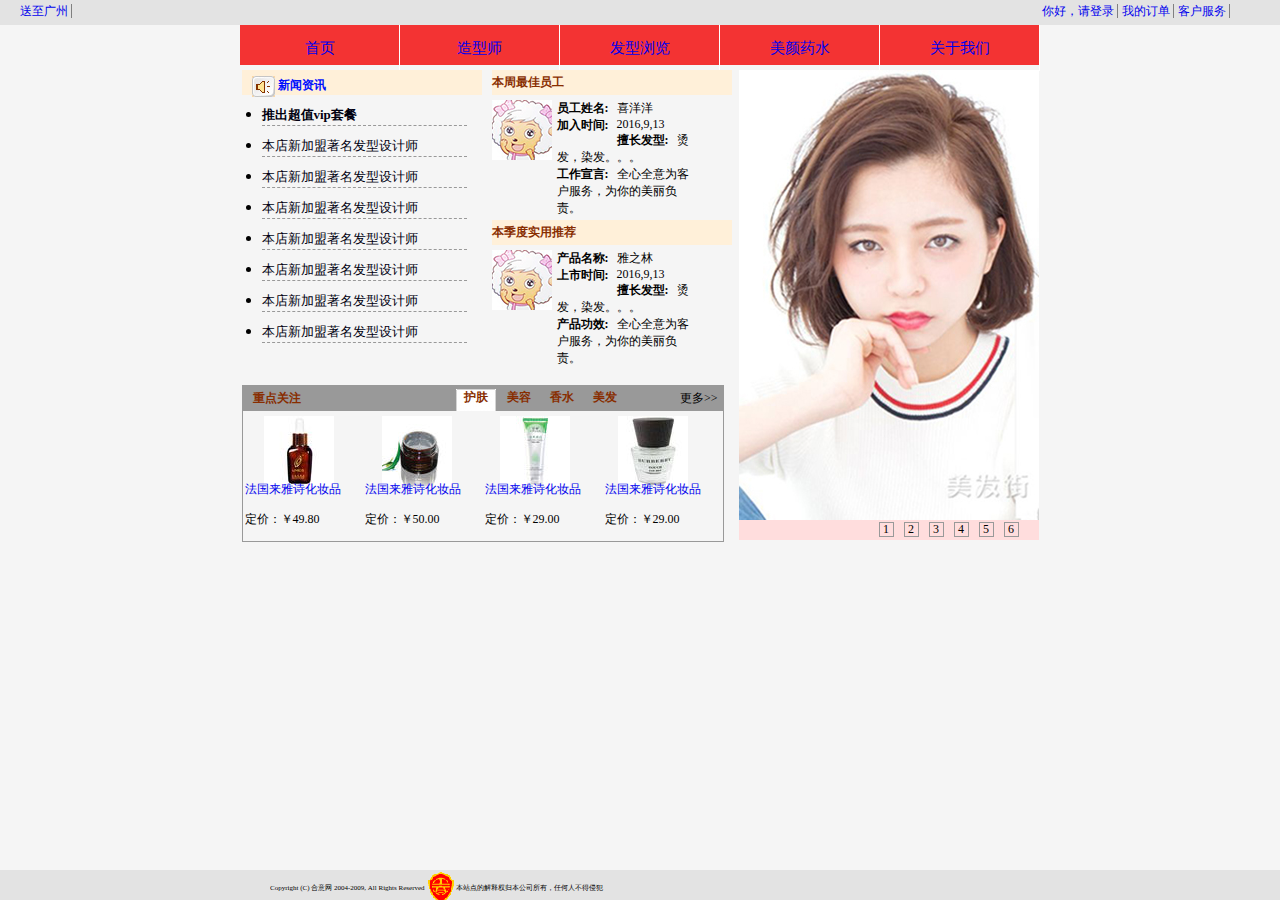
<file: index.html>
<!DOCTYPE html>
<html>
<head>
<meta http-equiv="Content-Type" content="text/html;charset=utf-8" />
<title>合意</title>

<!-- <link onload="ScreenWidth()" rel="stylesheet" type="text/css" href="./css/index.css" />
<link onload="ScreenWidth()" rel="stylesheet" type="text/css" href="./css/template.css" /> -->
<style type="text/css">
*{ margin:0; padding:0; }

.lanrenzhijia{ width:400px; height:600px; margin:10px auto;}
.lanrenzhijia dl { position:relative; width:380px; height:580px; border:10px solid #EFEFDA; }
.lanrenzhijia dd { width:380px; height:560px;overflow:hidden;animation-delay: 2s;animation-direction: linear;}
.lanrenzhijia img { border:2px solid #000; }
.lanrenzhijia dt { position:absolute; right:0px; bottom:0px;width:160px;height:22px; background:#FBFBEA; }
.lanrenzhijia a {display:block;float:right;margin:2px;width:18px; height:18px;text-align:center; color:#fff; text-decoration:none; background:#666;filter:alpha(opacity=70); opacity:.7;}
.lanrenzhijia a:hover {background:#000}
</style>
<!-- <script type="text/javascript">
	var i=1;
	function ppt()
	{
		i++;
		if(i>6)
		{
			i=1;
		}
		var obj = document.getElementById("indexa1");
		obj.src = "images/head0"+i+".jpg";
	}
	function start()
	{
		setInterval("ppt()", 3000);
	}
</script>
</head> -->

<!-- <body onload="start()"> -->
<script type="text/javascript" src="js/entry.js"></script>
</head>

<body>
<div class="topbar">
	<ul>
		<li><a href="#">送至广州&nbsp;</a></li>
	</ul>
	<ul id="topbarulright">
		<li><a href="#">你好，请登录&nbsp;</a></li>
		<li><a href="#">我的订单&nbsp;</a></li>
		<li><a href="#">客户服务&nbsp;</a></li>
	</ul>
</div>
<div class="headerbar">
	<ul>
		<li><a href="#">首页</a></li>
		<li><a href="#">造型师</a></li>
		<li><a href="#">发型浏览</a></li>
		<li><a href="#">美颜药水</a></li>
		<li><a href="#">关于我们</a></li>
	</ul>
</div>
<div class="browser">
	<div class="browserleft">
	<div class="browserleft_bg"><!-- <img src="images/dd_book_mess.gif" alt="mess" style=" vertical-align: middle;"/> --><script type="text/javascript" src="js/img01.js"></script>&nbsp;新闻资讯<span id="tmpmsg"></span></span></div>
	<div class="browserleft_class">
		<ul id="express">
			<li style="font-weight:bold"><a href="#">推出超值vip套餐</a></li>
			<li><a href="#">本店新加盟著名发型设计师</a></li>
			<li><a href="#">本店新加盟著名发型设计师</a></li>
			<li><a href="#">本店新加盟著名发型设计师</a></li>
			<li><a href="#">本店新加盟著名发型设计师</a></li>
			<li><a href="#">本店新加盟著名发型设计师</a></li>
			<li><a href="#">本店新加盟著名发型设计师</a></li>
			<li><a href="#">本店新加盟著名发型设计师</a></li>
		</ul>
	</div>
	</div>
	<div class="browser_middle">
		<div class="browser_middle_block">
		<div class="browser_middle_head">
			<font class="employee_title" style="font-weight:bold">本周最佳员工</font><br />
		</div>
		<div>
			<dl>
				<dt>
					<!-- <img src="images/best_employee.jpg" alt="best_employee"/> -->
					<script type="text/javascript" src="js/img02.js"></script>
				</dt>
				<dd>
					
					<div class="self_font">员工姓名:</div>喜洋洋<br/>
					<div class="self_font">加入时间:</div>2016,9,13<br/>
					<div class="self_font">擅长发型:</div>烫发，染发。。。<br/>
					<div class="self_font">工作宣言:</div>全心全意为客户服务，为你的美丽负责。
				</dd>
			</dl>
		</div>
		</div>
		<div class="browser_middle_block">
			<div  class="browser_middle_head">
				<font class="employee_title" style="font-weight:bold">本季度实用推荐</font><br />
			</div>
			<div>
				<dt>
					<!-- <img src="images/best_employee.jpg" alt="best_employee"/> -->
					<script type="text/javascript" src="js/img03.js"></script>
				</dt>
				<dd>
					<div class="self_font">产品名称:</div>雅之林<br/>
					<div class="self_font">上市时间:</div>2016,9,13<br/>
					<div class="self_font">擅长发型:</div>烫发，染发。。。<br/>
					<div class="self_font">产品功效:</div>全心全意为客户服务，为你的美丽负责。
				</dd>
			</div>
		</div>
	</div>
	<div class="browserright">
		<div class="browserright_img"><!-- <img src="images/head01.jpg" id="dd_scroll"> --><script type="text/javascript" src="js/img04.js"></script></div>
		<div class="browserright_index">
			<ul>
				<li id="scroll_number_1" onmouseover="loopShow(1)">1</li>
				<li id="scroll_number_2" onmouseover="loopShow(2)">2</li>
				<li id="scroll_number_3" onmouseover="loopShow(3)">3</li>
				<li id="scroll_number_4" onmouseover="loopShow(4)">4</li>
				<li id="scroll_number_5" onmouseover="loopShow(5)">5</li>
				<li id="scroll_number_6" onmouseover="loopShow(6)">6</li>
			</ul>
		</div>
	</div>
	<div class="huazhuangpin">
		<div class="huazhuangpin_head">
			<div class="huazhuangpin_head_index">重点关注</div>
			<div class="huazhuangpin_head_type_out" id="hufu"      onmouseover="huazhuangpinPutUp(0)">护肤</div>
			<div class="huazhuangpin_head_type" id="meirong"   onmouseover="huazhuangpinPutUp(1)">美容</div>
			<div class="huazhuangpin_head_type" id="xiangshui" onmouseover="huazhuangpinPutUp(2)">香水</div>
			<div class="huazhuangpin_head_type" id="meifa"     onmouseover="huazhuangpinPutUp(3)">美发</div>
			<div class="huazhuangpin_head_right">更多>></div>
		</div>
		<div id="huazhuangpin_body_focus">
			<dl id="huazhuangpin_hufu">
				<!-- <dt><img src="images/makeup01.jpg" alt="focus"/></dt>
				<dt><img src="images/makeup02.jpg" alt="focus"/></dt>
				<dt><img src="images/makeup03.jpg" alt="focus"/></dt>
				<dt><img src="images/makeup04.jpg" alt="focus"/></dt> -->
				<script type="text/javascript" src="js/img05_1.js"></script>
				<dd><a href="#" class="blue" text-decration="none">法国来雅诗化妆品</a></dd>
				<dd><a href="#" class="blue">法国来雅诗化妆品</a></dd>
				<dd><a href="#" class="blue">法国来雅诗化妆品</a></dd>
				<dd><a href="#" class="blue">法国来雅诗化妆品</a></dd>
				<dd>定价：￥49.80</dd>
            	<dd>定价：￥50.00</dd>
            	<dd>定价：￥29.00</dd>
            	<dd>定价：￥29.00</dd>
			</dl>

			<dl id="huazhuangpin_meirong" class="huazhuangpin_none">
				<!-- <dt><img src="images/makeup03.jpg" alt="focus"/></dt>
				<dt><img src="images/makeup04.jpg" alt="focus"/></dt>
				<dt><img src="images/makeup01.jpg" alt="focus"/></dt>
				<dt><img src="images/makeup02.jpg" alt="focus"/></dt> -->
				<script type="text/javascript" src="js/img05_2.js"></script>
				<dd><a href="#" class="blue" text-decration="none">法国来雅诗化妆品</a></dd>
				<dd><a href="#" class="blue">法国来雅诗化妆品</a></dd>
				<dd><a href="#" class="blue">法国来雅诗化妆品</a></dd>
				<dd><a href="#" class="blue">法国来雅诗化妆品</a></dd>
				<dd>定价：￥49.80</dd>
            	<dd>定价：￥50.00</dd>
            	<dd>定价：￥29.00</dd>
            	<dd>定价：￥29.00</dd>
			</dl>

			<dl id="huazhuangpin_xiangshui" class="huazhuangpin_none">
				<!-- <dt><img src="images/makeup01.jpg" alt="focus"/></dt>
				<dt><img src="images/makeup02.jpg" alt="focus"/></dt>
				<dt><img src="images/makeup04.jpg" alt="focus"/></dt>
				<dt><img src="images/makeup03.jpg" alt="focus"/></dt> -->
				<script type="text/javascript" src="js/img05_3.js"></script>
				<dd><a href="#" class="blue" text-decration="none">法国来雅诗化妆品</a></dd>
				<dd><a href="#" class="blue">法国来雅诗化妆品</a></dd>
				<dd><a href="#" class="blue">法国来雅诗化妆品</a></dd>
				<dd><a href="#" class="blue">法国来雅诗化妆品</a></dd>
				<dd>定价：￥49.80</dd>
            	<dd>定价：￥50.00</dd>
            	<dd>定价：￥29.00</dd>
            	<dd>定价：￥29.00</dd>
			</dl>

			<dl id="huazhuangpin_meifa" class="huazhuangpin_none">
				<!-- <dt><img src="images/makeup02.jpg" alt="focus"/></dt>
				<dt><img src="images/makeup03.jpg" alt="focus"/></dt>
				<dt><img src="images/makeup04.jpg" alt="focus"/></dt>
				<dt><img src="images/makeup01.jpg" alt="focus"/></dt> -->
				<script type="text/javascript" src="js/img05_4.js"></script>
				<dd><a href="#" class="blue" text-decration="none">法国来雅诗化妆品</a></dd>
				<dd><a href="#" class="blue">法国来雅诗化妆品</a></dd>
				<dd><a href="#" class="blue">法国来雅诗化妆品</a></dd>
				<dd><a href="#" class="blue">法国来雅诗化妆品</a></dd>
				<dd>定价：￥49.80</dd>
            	<dd>定价：￥50.00</dd>
            	<dd>定价：￥29.00</dd>
            	<dd>定价：￥29.00</dd>
			</dl>
		</div>
	</div>
	<script type="text/javascript" src="js/index.js"></script>
</div>

<!-- 空余部分，为适应分辨率不同的屏幕（高度不同） -->
<div style="height: 80px; width: 100%">
</div>

<!--网站版权部分开始-->
<div class="bottombar">
	<div  class="bottombar_content">
		<iframe scrolling="no" src="./footer.html"  height="50px" width="900px" frameborder="0"></iframe>
	</div>
</div>
</body>

</html>
</file>
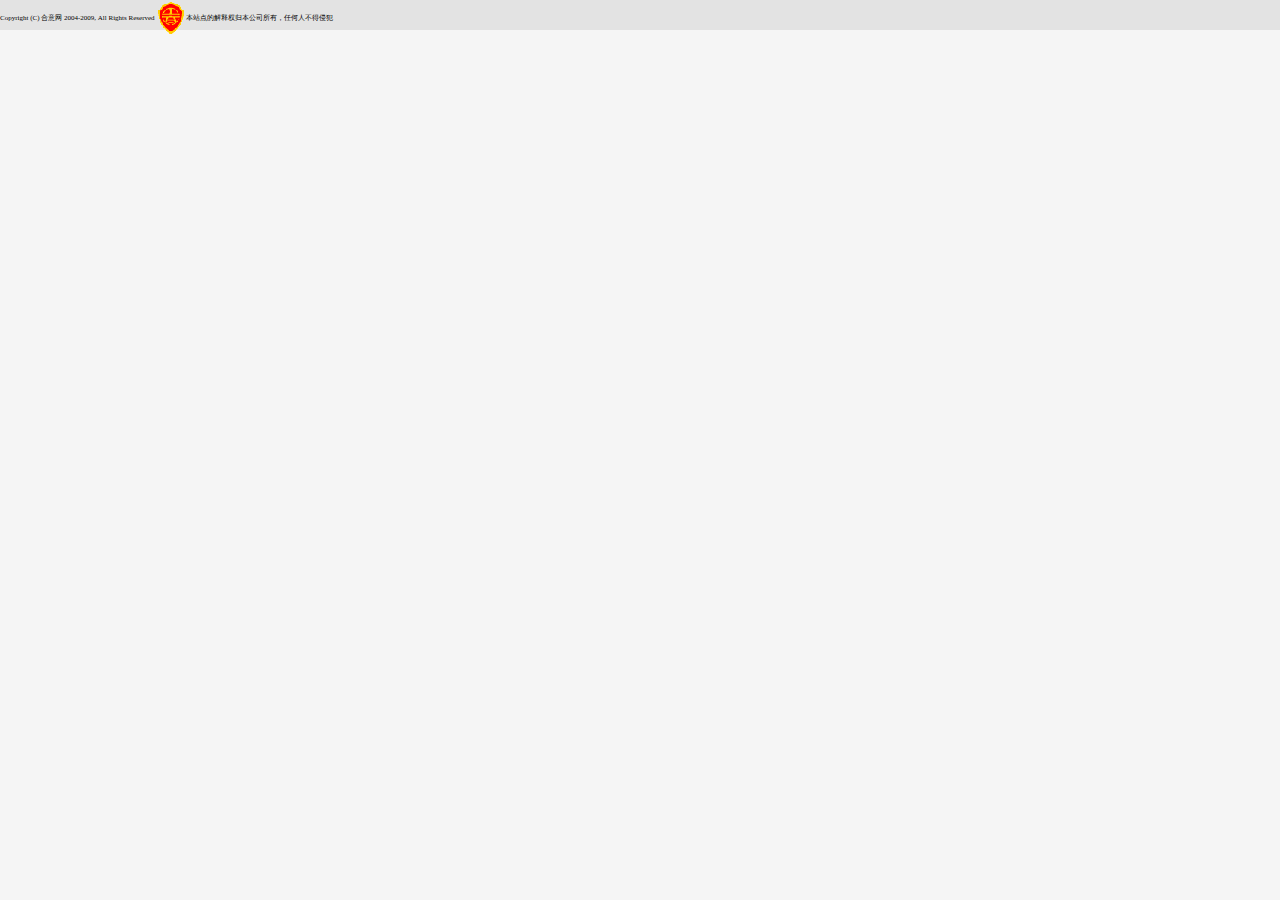
<file: footer.html>
<!DOCTYPE html>
<html>
<head>
<meta http-equiv="Content-Type" content="text/html;charset=utf-8" />
<title>合意网版权</title>
<!-- <link href="css/template.css" rel="stylesheet" type="text/css" /> -->
<script type="text/javascript" src="js/entry.js"></script>
</head>

<body>

<div class="footerbar">Copyright (C) 合意网 2004-2009, All Rights Reserved  <!-- <img src="images/validate.gif"  alt="版权"  style="vertical-align:middle;"/> --><script type="text/javascript" src="js/img06.js"></script>本站点的解释权归本公司所有，任何人不得侵犯</div>
</body>
</html>
</file>
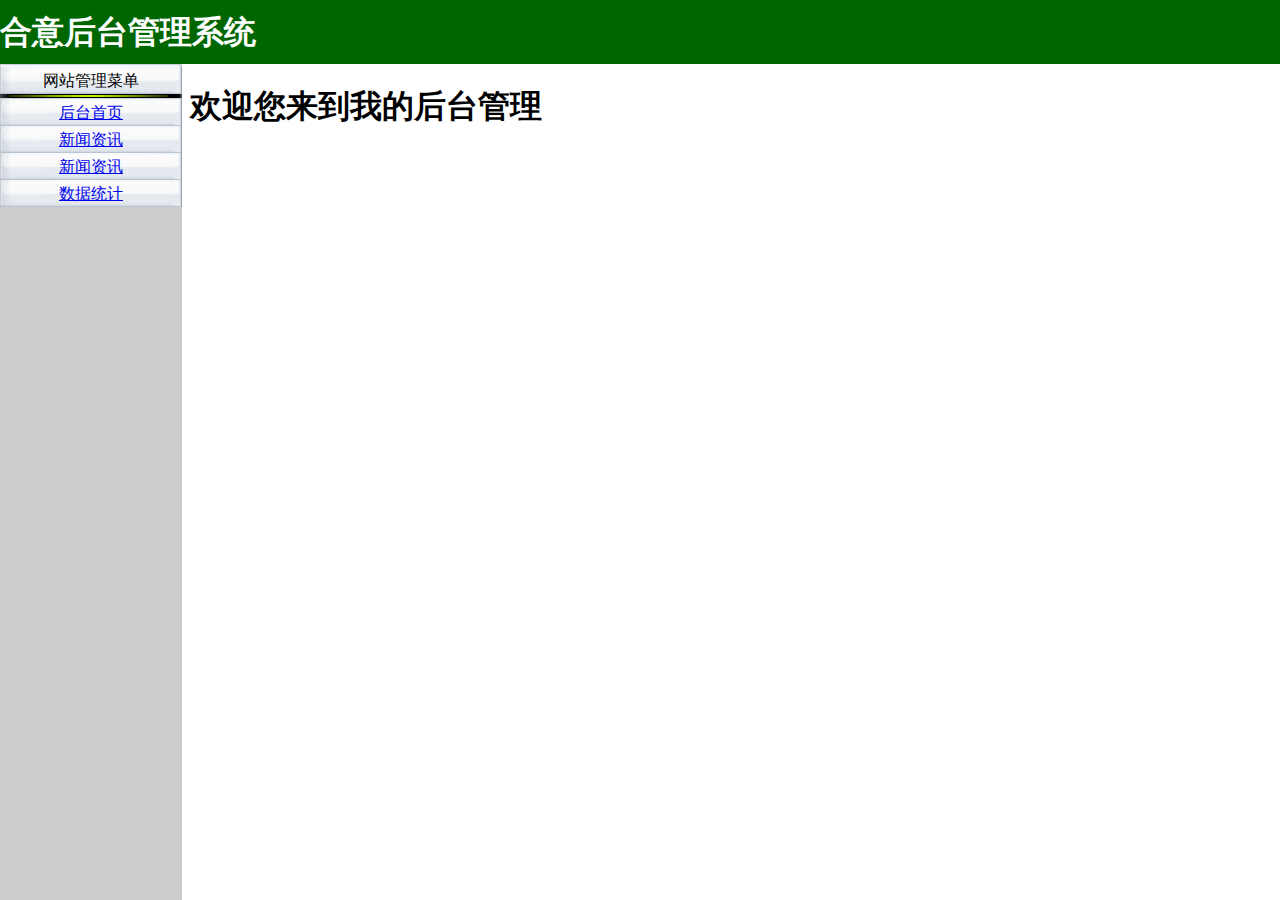
<file: backfolder/backgroud.html>
<!DOCTYPE html>
<html>
<head>
<meta http-equiv="Content-Type" content="text/html;charset=utf-8" />
	<title>合意后台管理系统</title>
</head>

<frameset rows="64, *" frameborder="0">
	<frame src="./background_top.html" noresize="noresize" scrolling="no"/>

	<frameset cols="182, *" frameborder="0">
		<frame name="background_left" src="./background_left.html" noresize="noresize" scrolling="no" />
		<frame name="background_main" src="./background_main.html" noresize="noresize" scrolling="no" />
	</frameset>
</frameset>
</html>
</file>
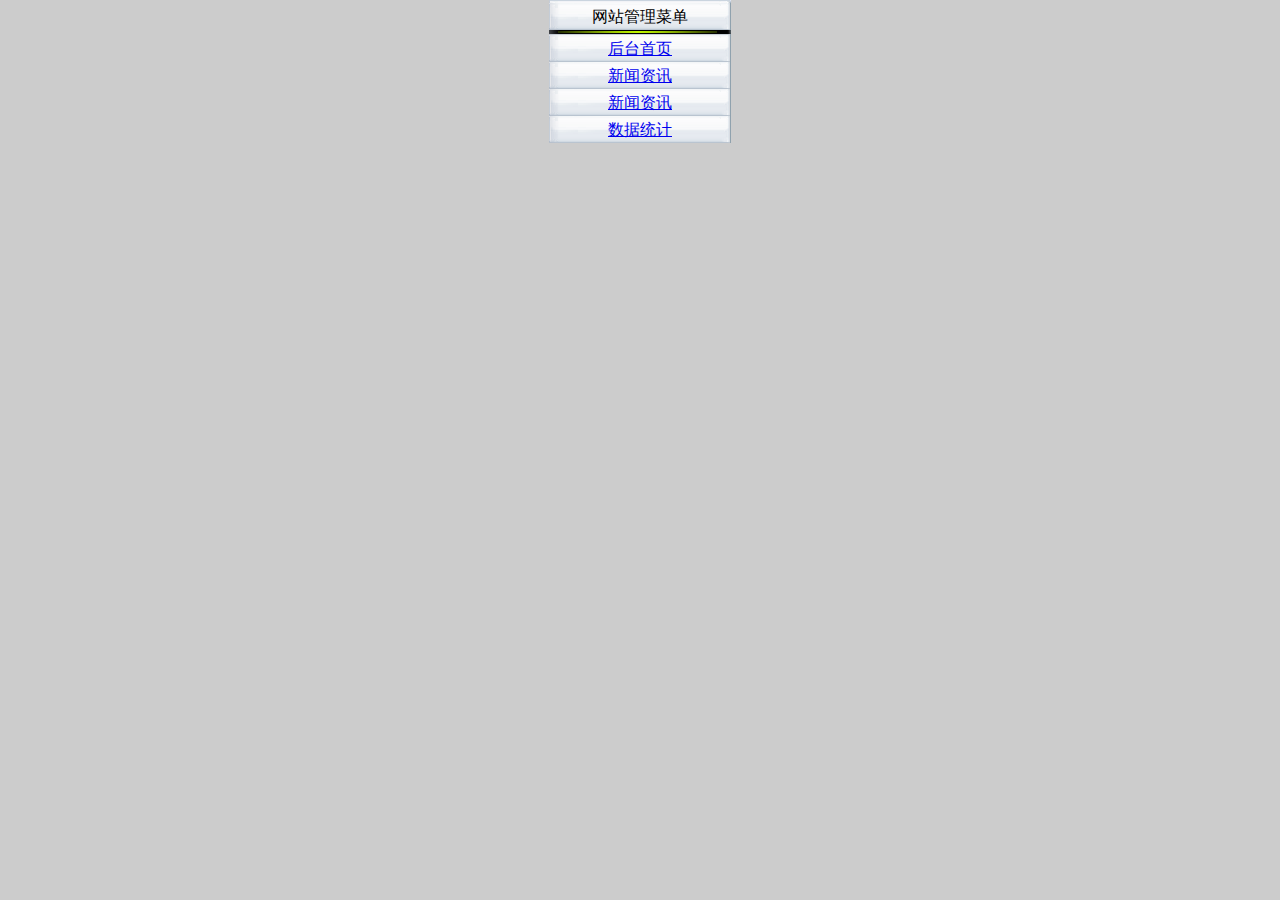
<file: backfolder/background_left.html>
<!DOCTYPE HTML>
<html>
<head>
<meta http-equiv="Content-Type" content="text/html;charset=utf-8" />
<link rel="stylesheet" type="text/css" href="./css/background_left.css">
</head>
<body  class="Content">
	<ul class="ContentUl">
		<li class="ContentUlli1"></li>
		<li class="ContentUlli2">网站管理菜单</li>
		<li class="ContentUlli3"></li>
		<li class="ContentUlli2"><a href="./background_main.html" target="background_main">后台首页</a></li>
		<li class="ContentUlli2"><a href="./background_news.html" target="background_main">新闻资讯</a></li>
		<li class="ContentUlli2"><a href="./background_about.html" target="background_main">新闻资讯</a></li>
		<li class="ContentUlli2"><a href="./background_data.html" target="background_main">数据统计</a></li>
	</ul>
</body>
</html>
</file>
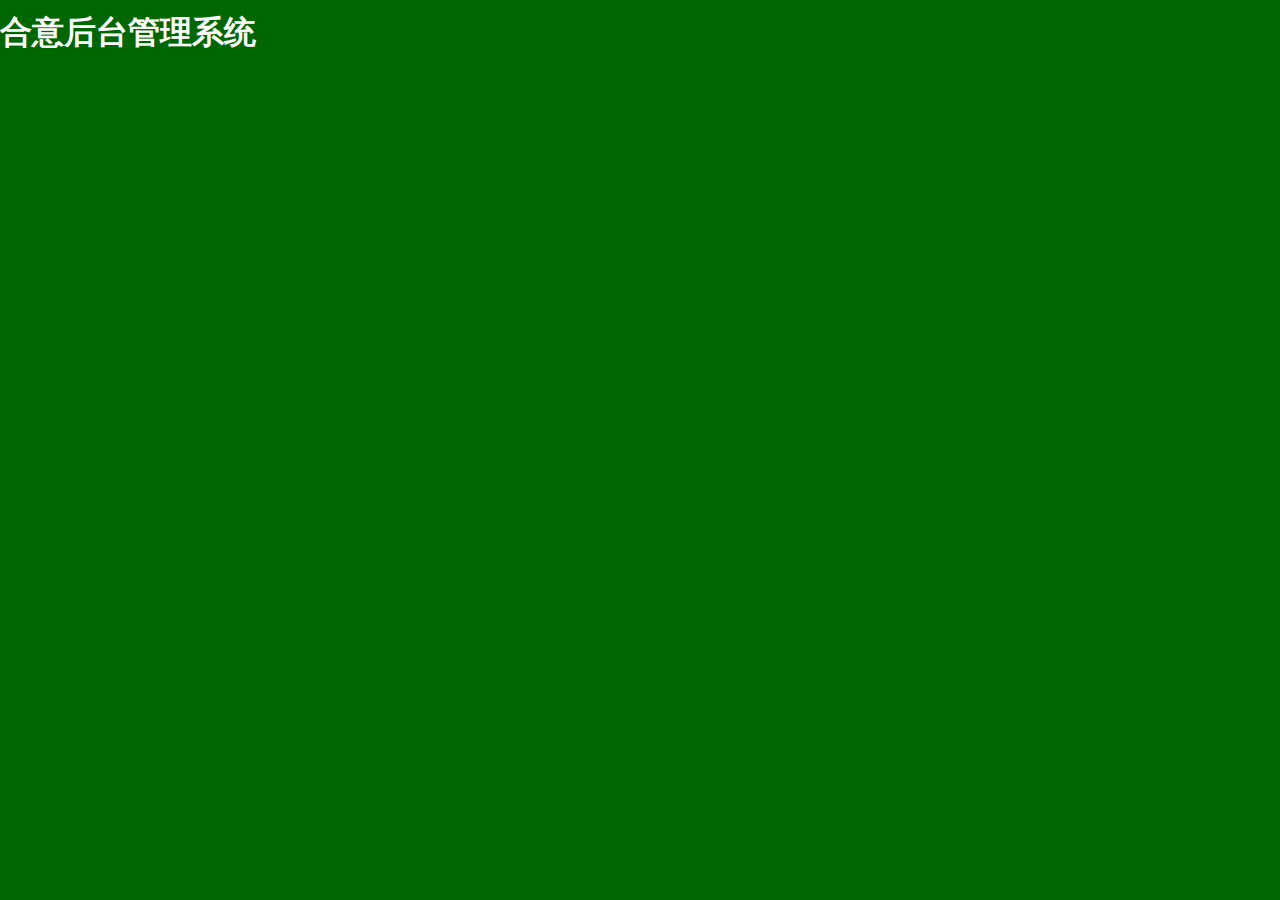
<file: backfolder/background_top.html>
<!DOCTYPE HTML>
<html>
<head>
<meta http-equiv="Content-Type" content="text/html;charset=utf-8">
<link rel="stylesheet type="text/css" href="./css/background_top.css">
</head>
<body  class="Whole">
	<h1 class="BodyContent"><font color="ffffff">合意后台管理系统</font></h1>
</body>
</html>
</file>
<file: backfolder/css/background_left.css>
.Content
{
	width: 182px;
	margin: 0 auto;
	padding: 0 auto;
	background-color: #cccccc;
}
.ContentUl
{
	width: 182px;
	margin: 0 auto;
	padding: 0px;
	list-style-type: none;
}
.ContentUlli1
{
	float: left;
	width: 182px;
	height: 3px;
	background-image: url(../images/menu_topimg.gif);
	margin: 0 auto;
	padding: 0 auto;
}
.ContentUlli2
{
	float: left;
	width: 182px;
	height: 27px;
	background-image: url(../images/menu_bg.gif);
	text-align: center;
	line-height: 27px;
}
.ContentUlli3
{
	float: left;
	width: 182px;
	height: 5px;
	background-image: url(../images/menu_topline.gif);
	margin: 0 auto;
	padding: 0px;
}
</file>
<file: backfolder/css/background_top.css>
.Whole
{
	height: 64px;
	line-height: 64px;
	margin: 0 auto;
	background-color: #006600;
}
.BodyContent
{
	height: 64px;
	line-height: 64px;
	margin: 0 auto;
	padding: 0 auto;	
}
</file>
